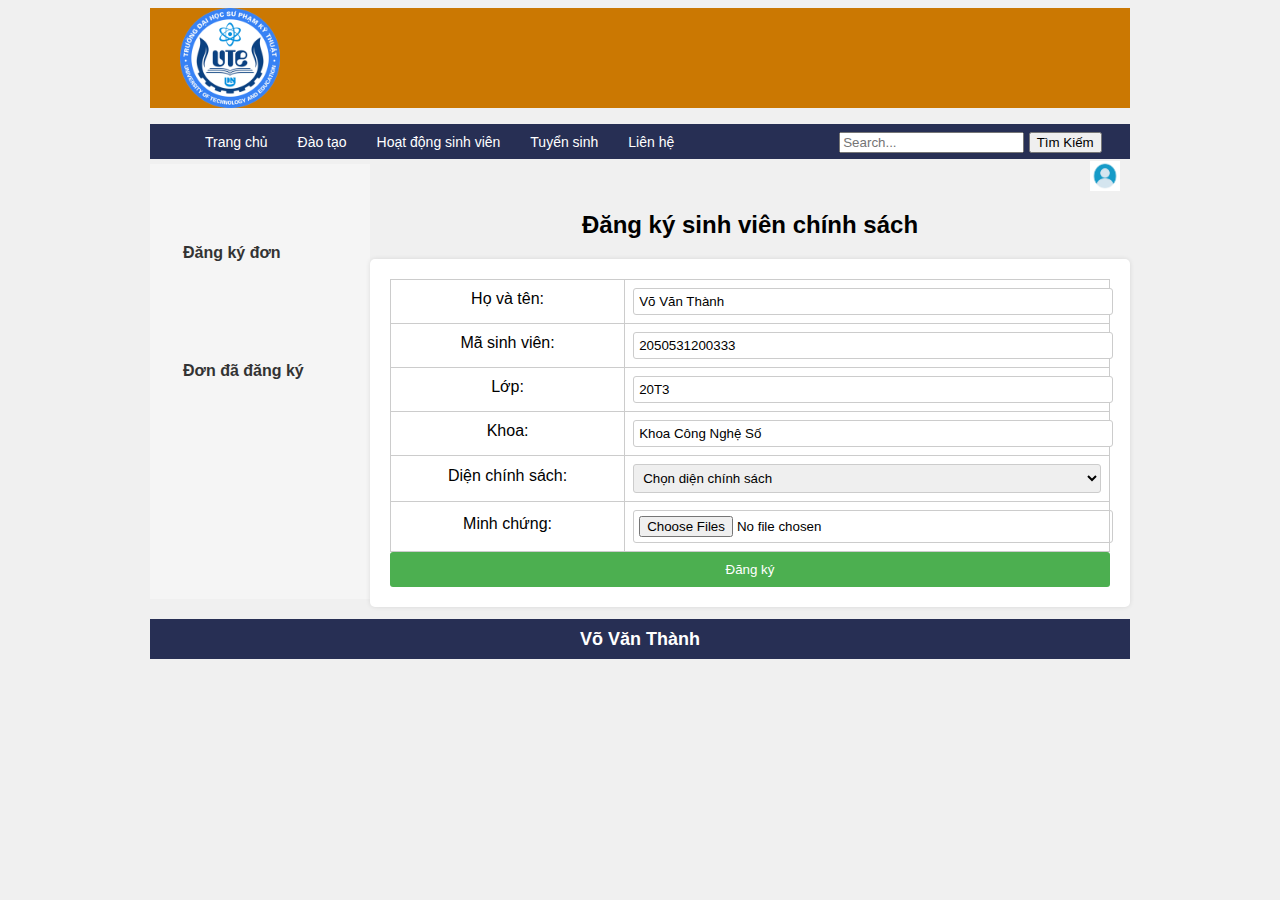
<file: dangky.html>
<!DOCTYPE html>
<html>
<head>
  <title>Đăng ký sinh viên chính sách</title>
  <link rel="stylesheet" type="text/css" href="styledangky.css">
  <style>
    /* CSS cho form xem các đơn đã đăng ký */
    #submittedForms {
      display: none;
    }
  </style>
  <script>
    function showRegistrationForm() {
      document.getElementById("registrationForm").style.display = "block";
      document.getElementById("submittedForms").style.display = "none";
    }

    function showSubmittedForms() {
      document.getElementById("registrationForm").style.display = "none";
      document.getElementById("submittedForms").style.display = "block";
    }

    document.addEventListener("DOMContentLoaded", function() {
      // Lắng nghe sự kiện khi nhấp vào "Đăng ký đơn" trong menu
      document.getElementById("btnBackToRegistration").addEventListener("click", function(event) {
        event.preventDefault(); // Ngăn chặn hành vi mặc định của thẻ <a>
        showRegistrationForm(); // Hiển thị giao diện "Đăng ký đơn"
      });

      // Lắng nghe sự kiện khi nhấp vào "Đơn đã đăng ký" trong menu
      document.getElementById("btnSubmittedForms").addEventListener("click", function(event) {
        event.preventDefault(); // Ngăn chặn hành vi mặc định của thẻ <a>
        showSubmittedForms(); // Hiển thị giao diện "Đơn đã đăng ký"
      });

      // Lắng nghe sự kiện khi nhấp vào "Đăng ký đơn" trong giao diện "Đơn đã đăng ký"
      
    });

  </script>

</head>

<body>
  <div class="container">
    <!-- Phần HTML còn lại của bạn -->

    <header>
      <a href="#"><img src="images/logo.png" alt=""></a>
    </header>

    <nav>
      <div class="menu">
        <ul>
          <li><a href="index.html">Trang chủ</a></li>
          <li><a href="#">Đào tạo</a></li>
          <li><a href="#">Hoạt động sinh viên</a>
            <ul class="menucon">
              <li><a href="#">Đăng ký môn học</a></li>
              <li><a href="#">Nộp học phí</a></li>
              <li><a href="dangky.html">Đăng ký thông tin diện chính sách</a></li>
              <li><a href="#">Xem thời khóa biểu</a></li>
            </ul>
          </li>
          <li><a href="#">Tuyển sinh</a></li>
          <li><a href="#">Liên hệ</a></li>
        </ul>
      </div>
      <div class="search">
        <input type="search" placeholder="Search...">
        <button>Tìm Kiếm</button>
      </div>
      <div class="profile">
				<img src="images/profile.png" alt="">
					<ul>
						<li><a href="profile.html">Profile</a></li>
						<li><a href="login.html">Đăng xuất</a></li>
					</ul>
			</div>
    </nav>

    <div id="menu">
      <ul>
        <li><a id="btnBackToRegistration" href="#" onclick="showRegistrationForm()">Đăng ký đơn</a></li>
        <li><a id="btnSubmittedForms" href="#" onclick="showSubmittedForms()">Đơn đã đăng ký</a></li>
      </ul>
    </div>

    <div id="tt">
      <div id="registrationForm">
        <h2>Đăng ký sinh viên chính sách</h2>
        <form>
          <table>
            <tr>
              <td><label for="name">Họ và tên:</label></td>
              <td><input type="text" id="name" name="name" required value="Võ Văn Thành"></td>
            </tr>
            <tr>
              <td><label for="student_id">Mã sinh viên:</label></td>
              <td><input type="text" id="student_id" name="student_id" required value="2050531200333"></td>
            </tr>
            <tr>
              <td><label for="class">Lớp:</label></td>
              <td><input type="text" id="class" name="class" required value="20T3"></td>
            </tr>
            <tr>
              <td><label for="faculty">Khoa:</label></td>
              <td><input type="text" id="faculty" name="faculty" required value="Khoa Công Nghệ Số"></td>
            </tr>
            <tr>
              <td><label for="policy_type">Diện chính sách:</label></td>
              <td>
                <select id="policy_type" name="policy_type" required>
                  <option value="">Chọn diện chính sách</option>
                  <option value="A">Hộ nghèo</option>
                  <option value="B">Con thương binh liệt sỹ</option>
                  <option value="C">Hộ cận nghèo</option>
                </select>
              </td>
            </tr>
            <tr>
              <td><label for="proof">Minh chứng:</label></td>
              <td><input type="file" id="proof" name="proof" accept="image/*" multiple required></td>
            </tr>
          </table>
          <input type="submit" value="Đăng ký">
        </form>
      </div>
      <div id="submittedForms">
        <h2>Các đơn đã đăng ký</h2>
        <table>
          <tr>
            <th>Mã đơn</th>
            <th>Diện chính sách</th>
            <th>Ngày đăng ký</th>
            <th>Trạng thái</th>
            <th>Thao tác</th>
          </tr>
          <tr>
            <td>D01</td>
            <td>Hộ nghèo</td>
            <td>01/06/2023</td>
            <td>1</td>
            <td>
              <button>Chi tiết</button>
              <button>Xóa</button>
            </td>
          </tr>
          <tr>
            <td>D02</td>
            <td>Con thương binh liệt sĩ</td>
            <td>02/06/2023</td>
            <td>3</td>
            <td>
              <button>Chi tiết</button>
              <button>Xóa</button>
            </td>
          </tr>
        </table>
      </div>
    </div>
    <div style="clear: both;"></div>
    <footer>
      Võ Văn Thành
    </footer>
  </div>
</body>
</html>
</file>
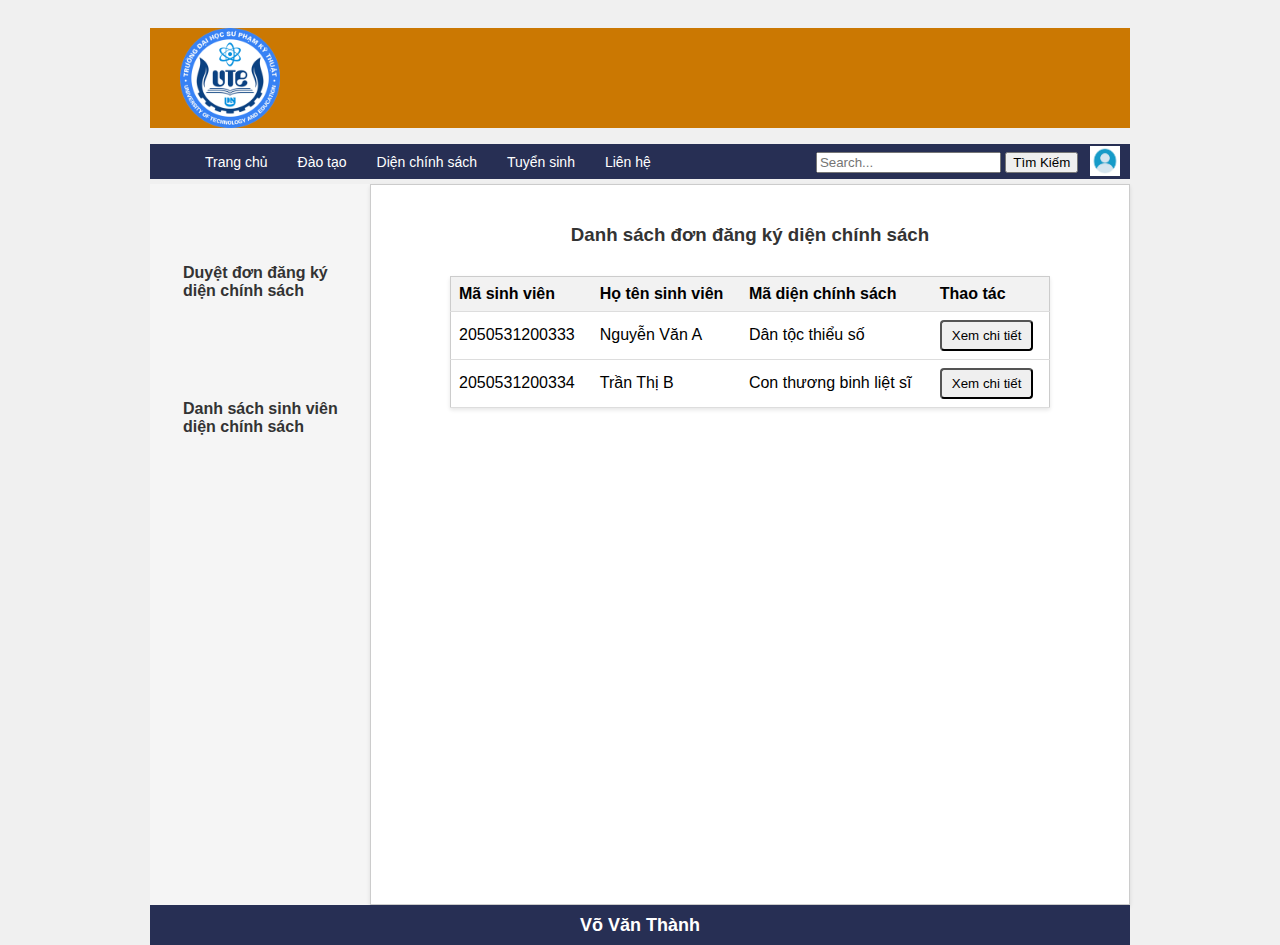
<file: dcsgvcn.html>
<!DOCTYPE html>
<html>
<head>
  <title>Đăng ký sinh viên chính sách</title>
  <link rel="stylesheet" type="text/css" href="styledcs.css">
  <style>
    /* CSS cho form xem các đơn đã đăng ký */
    
    #studentList {
      display: none;
    }
  </style>
  <script>
    // Hiển thị form quản lý diện chính sách
    

    // Hiển thị form xem các đơn đã đăng ký
    function showSubmittedForms() {
      document.getElementById("submittedForms").style.display = "block";
      document.getElementById("studentList").style.display = "none";
    }
    
    function showStudentList() {
    document.getElementById("submittedForms").style.display = "none";
    document.getElementById("studentList").style.display = "block";
  }

    // Xem chi tiết đơn đăng ký
    function viewDetails(studentId) {
      // TODO: Thực hiện hành động khi xem chi tiết đơn đăng ký
    }

    // Gửi form duyệt đơn đăng ký
    function submitForm() {
      // TODO: Thực hiện hành động khi gửi form duyệt đơn đăng ký
    }

  
  </script>

</head>

<body>
  <div class="container">

    <header>
      <a href="#"><img src="images/logo.png" alt=""></a>
    </header>

    <nav>
      <div class="menu">
        <ul>
          <li><a href="indextk.html">Trang chủ</a></li>
          <li><a href="#">Đào tạo</a></li>
          <li><a href="dcstk.html">Diện chính sách</a>  
          <li><a href="#">Tuyển sinh</a></li>
          <li><a href="#">Liên hệ</a></li>
        </ul>
      </div>
      <div class="search">
        <input type="search" placeholder="Search...">
        <button>Tìm Kiếm</button>
      </div>
      <div class="profile">
				<img src="images/profile.png" alt="">
					<ul>
						<li><a href="profilegvcn.html">Profile</a></li>
						<li><a href="login.html">Đăng xuất</a></li>
					</ul>
			</div>
    </nav>

    <div id="menu">
      <ul>
        <li><a href="#" onclick="showSubmittedForms()">Duyệt đơn đăng ký diện chính sách</a></li>
        <li><a href="#" onclick="showStudentList()">Danh sách sinh viên diện chính sách</a></li>
      </ul>
    </div>

    <div id="tt">
      <div class="container1">
        
    
        <div id="submittedForms">
          <h3>Danh sách đơn đăng ký diện chính sách</h3>
          <table>
            <thead>
              <tr>
                <th>Mã sinh viên</th>
                <th>Họ tên sinh viên</th>
                <th>Mã diện chính sách</th>
                <th>Thao tác</th>
              </tr>
            </thead>
            <tbody>
              <tr>
                <td>2050531200333</td>
                <td>Nguyễn Văn A</td>
                <td>Dân tộc thiểu số</td>
                <td>
                  <button class="detail-button" onclick="viewDetails('2050531200333')">Xem chi tiết</button>
                </td>
              </tr>
              <tr>
                <td>2050531200334</td>
                <td>Trần Thị B</td>
                <td>Con thương binh liệt sĩ</td>
                <td>
                  <button class="detail-button" onclick="viewDetails('2050531200334')">Xem chi tiết</button>
                </td>
              </tr>
            </tbody>
          </table>
        </div>
        <div id="studentList">
          <h3>Danh sách sinh viên diện chính sách</h3>
      
          <table id="studentTable">
            <tr>
              <tr>
              <td>1</td>
              <td>2050531200355</td>
              <td>Phạm Thị D</td>
              <td>20T3</td>
              <td>Hộ cận nghèo</td>
            </tr>
            <tr>
              <td>2</td>
              <td>2050531100311</td>
              <td>Hoàng Văn E</td>
              <td>20T3</td>
              <td>Dân tộc thiểu số</td>
            </tr>
          </table>
      </div>
    </div>
    <footer>
      Võ Văn Thành
    </footer>
  </div>
</body>
</html>
</file>
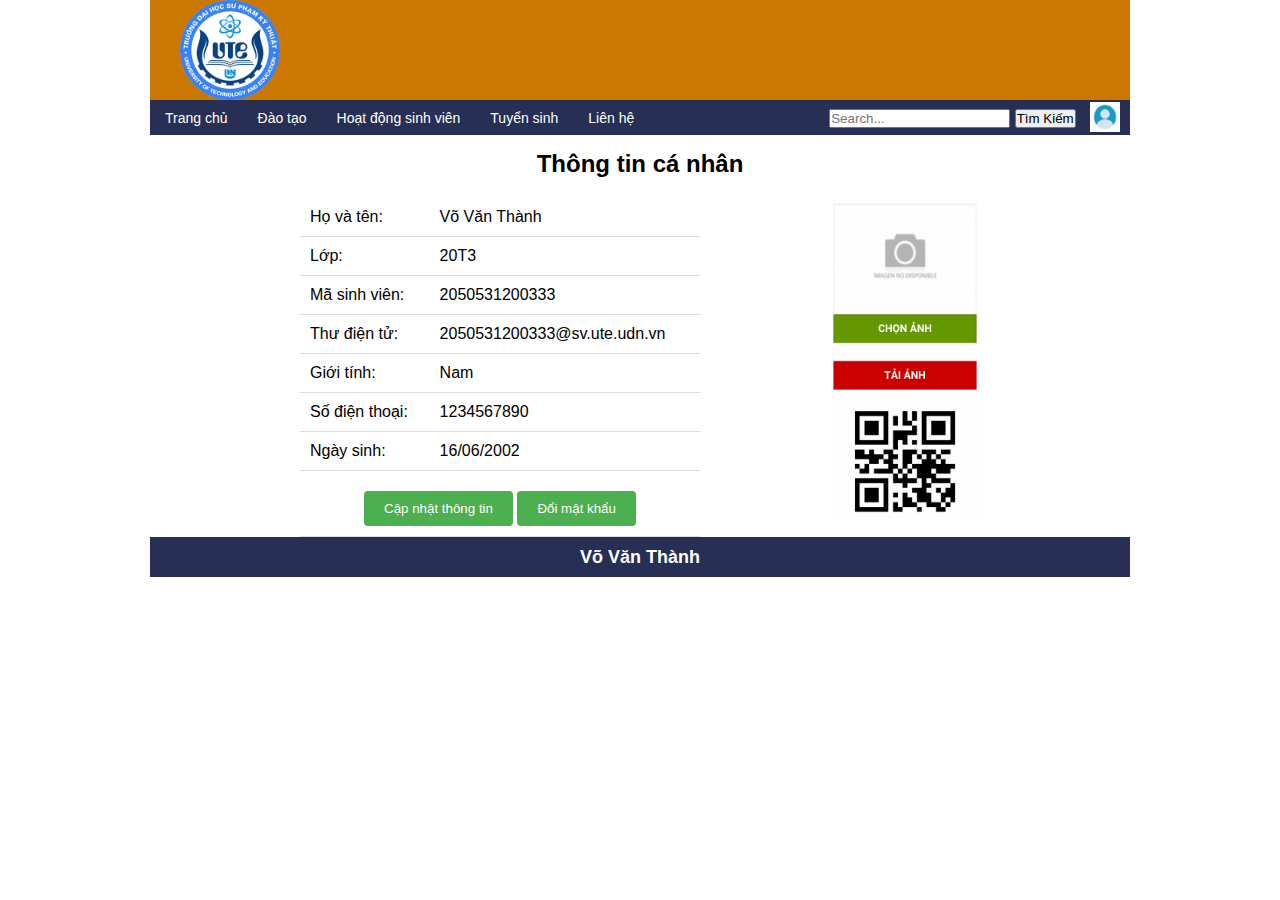
<file: profile.html>
<!DOCTYPE html>
<html lang="en">

<head>
  <meta charset="UTF-8">
  <title>QuanLySinhVienThuocDienChinhSach</title>
  
  <link rel="stylesheet" href="style.css">
  <link rel="stylesheet" href="profile.css">
  <style>
    .change-password-form {
      display: none;
      position: absolute;
      top: 0;
      left: 0;
      width: 100%;
      height: 100%;
      background-color: rgba(0, 0, 0, 0.7);
      z-index: 2;
      display: flex;
      justify-content: center;
      align-items: center;
    }
    
    .change-password-form form {
      background-color: white;
      padding: 20px;
      border-radius: 5px;
      box-shadow: 0 0 10px rgba(0, 0, 0, 0.3);
      display: flex;
      flex-direction: column;
      align-items: center;
    }
  </style>
  <script>
    function showChangePasswordForm() {
      var changePasswordForm = document.querySelector('.change-password-form');
      changePasswordForm.style.display = "flex";
    }
    
    function hideChangePasswordForm() {
      var changePasswordForm = document.querySelector('.change-password-form');
      changePasswordForm.style.display = "none";
    }
  </script>
  
</head>

<body>
  <div class="container">
    <header>
      <a href="#"><img src="images/logo.png" alt=""></a>
    </header>
    <nav>
      <div class="menu">
        <ul>
          <li><a href="index.html">Trang chủ</a></li>
          <li><a href="#">Đào tạo</a></li>
          <li><a href="#">Hoạt động sinh viên</a>
            <ul class="menucon">
              <li><a href="#">Đăng ký môn học</a></li>
              <li><a href="#">Nộp học phí</a></li>
              <li><a href="dangky.html">Đăng ký thông tin diện chính sách</a></li>
              <li><a href="#">Xem thời khóa biểu</a></li>
            </ul>	
          </li>
          <li><a href="#">Tuyển sinh</a></li>
          <li><a href="#">Liên hệ</a></li>
        </ul>
      </div>
      <div class="search">
        <input type="search" placeholder="Search...">
        <button>Tìm Kiếm</button>
      </div>
      <div class="profile">
				<img src="images/profile.png" alt="">
					<ul>
						<li><a href="profile.html">Profile</a></li>
						<li><a href="login.html">Đăng xuất</a></li>
					</ul>
			</div>
      
    </nav>
    <div class="profile">
      <h2>Thông tin cá nhân</h2>
      <div class="profile-info">
        <img src="images/upimg.png" alt="">
        <table>
          <tr>
            <td>Họ và tên:</td>
            <td contenteditable="true">Võ Văn Thành</td>
          </tr>
          <tr>
            <td>Lớp:</td>
            <td contenteditable="true">20T3</td>
          </tr>
          <tr>
            <td>Mã sinh viên:</td>
            <td contenteditable="true">2050531200333</td>
          </tr>
          <tr>
            <td>Thư điện tử:</td>
            <td contenteditable="true">2050531200333@sv.ute.udn.vn</td>
          </tr>
          <tr>
            <td>Giới tính:</td>
            <td contenteditable="true">Nam</td>
          </tr>
          <tr>
            <td>Số điện thoại:</td>
            <td contenteditable="true">1234567890</td>
          </tr>
          <tr>
            <td>Ngày sinh:</td>
            <td contenteditable="true">16/06/2002</td>
          </tr>
          <tr>
            <td colspan="2" class="button-row">
              <button class="button" id="update-info-btn">Cập nhật thông tin</button>
              <button class="button" onclick="showChangePasswordForm()">Đổi mật khẩu</button>
            </td>
          </tr>
        </table>
      </div>
    </div>

    
    <div class="change-password-form" style="display: none;">
      <form>
        <h2>Đổi mật khẩu</h2>
        <label for="current-password">Mật khẩu hiện tại:</label>
        <input type="password" id="current-password" name="current-password">
        
        <label for="new-password">Mật khẩu mới:</label>
        <input type="password" id="new-password" name="new-password">
        
        <label for="confirm-password">Xác nhận mật khẩu:</label>
        <input type="password" id="confirm-password" name="confirm-password">
        
        <button class="button" type="submit" onclick="hideChangePasswordForm()">Lưu mật khẩu</button>
        <button class="button" type="button" onclick="hideChangePasswordForm()">Hủy</button>
      </form>
    </div>

    <footer>
      Võ Văn Thành
    </footer>
    
</body>

</html>
</file>
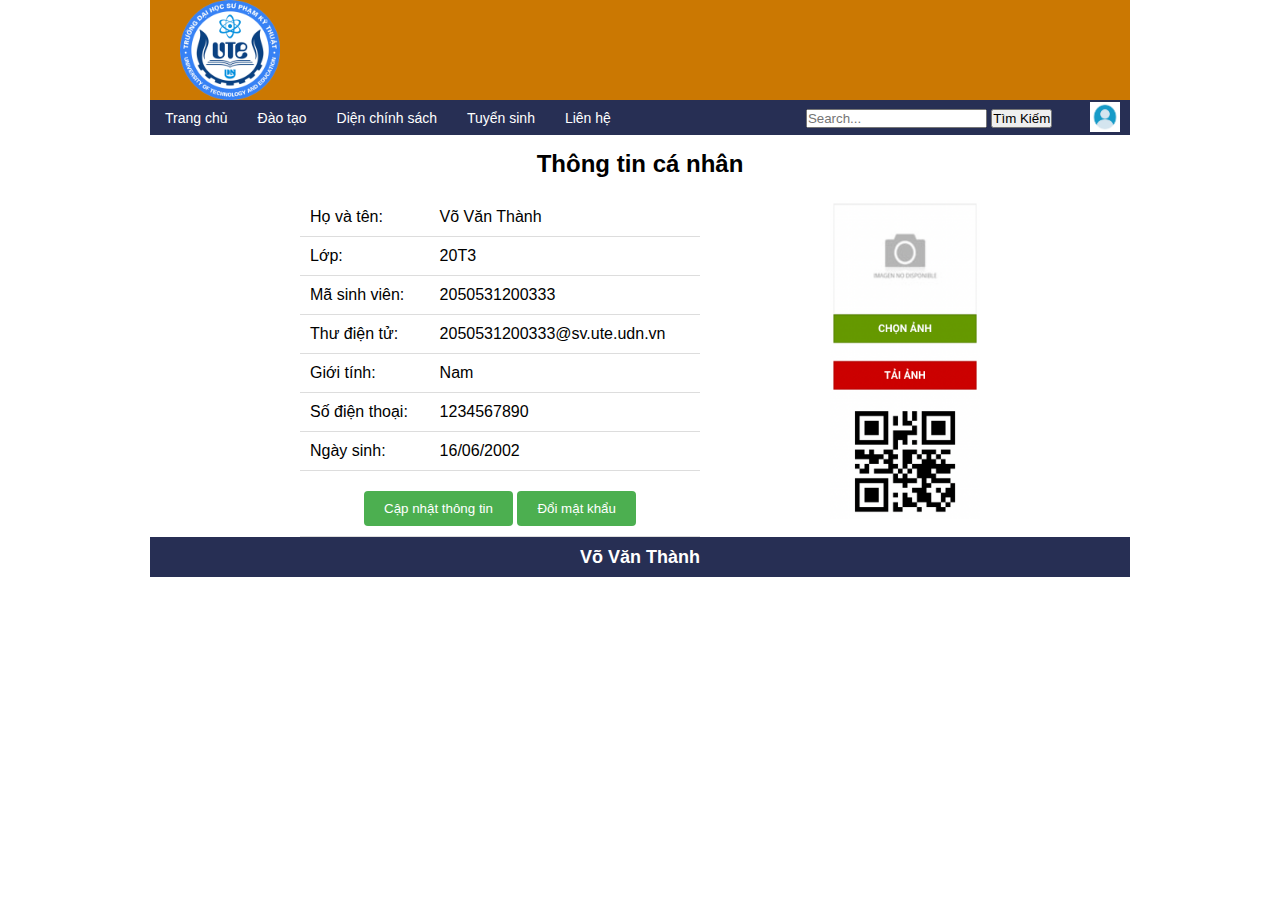
<file: profilectsv.html>
<!DOCTYPE html>
<html lang="en">

<head>
  <meta charset="UTF-8">
  <title>QuanLySinhVienThuocDienChinhSach</title>
  
  <link rel="stylesheet" href="style.css">
  <link rel="stylesheet" href="profile.css">
  <style>
    .change-password-form {
      display: none;
      position: absolute;
      top: 0;
      left: 0;
      width: 100%;
      height: 100%;
      background-color: rgba(0, 0, 0, 0.7);
      z-index: 2;
      display: flex;
      justify-content: center;
      align-items: center;
    }
    
    .change-password-form form {
      background-color: white;
      padding: 20px;
      border-radius: 5px;
      box-shadow: 0 0 10px rgba(0, 0, 0, 0.3);
      display: flex;
      flex-direction: column;
      align-items: center;
    }
  </style>
  <script>
    function showChangePasswordForm() {
      var changePasswordForm = document.querySelector('.change-password-form');
      changePasswordForm.style.display = "flex";
    }
    
    function hideChangePasswordForm() {
      var changePasswordForm = document.querySelector('.change-password-form');
      changePasswordForm.style.display = "none";
    }
  </script>
  
</head>

<body>
  <div class="container">
    <header>
      <a href="#"><img src="images/logo.png" alt=""></a>
    </header>
    <nav>
        <div class="menu">
          <ul>
            <li><a href="indexctsv.html">Trang chủ</a></li>
            <li><a href="#">Đào tạo</a></li>
            <li><a href="dcsctsv.html">Diện chính sách</a>  
            <li><a href="#">Tuyển sinh</a></li>
            <li><a href="#">Liên hệ</a></li>
          </ul>
        </div>
        <div class="search">
          <input type="search" placeholder="Search...">
          <button>Tìm Kiếm</button>
        </div>
        <div class="profile">
                  <img src="images/profile.png" alt="">
                      <ul>
                          <li><a href="profile.html">Profile</a></li>
                          <li><a href="login.html">Đăng xuất</a></li>
                      </ul>
              </div>
      </nav>
    <div class="profile">
      <h2>Thông tin cá nhân</h2>
      <div class="profile-info">
        <img src="images/upimg.png" alt="">
        <table>
          <tr>
            <td>Họ và tên:</td>
            <td contenteditable="true">Võ Văn Thành</td>
          </tr>
          <tr>
            <td>Lớp:</td>
            <td contenteditable="true">20T3</td>
          </tr>
          <tr>
            <td>Mã sinh viên:</td>
            <td contenteditable="true">2050531200333</td>
          </tr>
          <tr>
            <td>Thư điện tử:</td>
            <td contenteditable="true">2050531200333@sv.ute.udn.vn</td>
          </tr>
          <tr>
            <td>Giới tính:</td>
            <td contenteditable="true">Nam</td>
          </tr>
          <tr>
            <td>Số điện thoại:</td>
            <td contenteditable="true">1234567890</td>
          </tr>
          <tr>
            <td>Ngày sinh:</td>
            <td contenteditable="true">16/06/2002</td>
          </tr>
          <tr>
            <td colspan="2" class="button-row">
              <button class="button" id="update-info-btn">Cập nhật thông tin</button>
              <button class="button" onclick="showChangePasswordForm()">Đổi mật khẩu</button>
            </td>
          </tr>
        </table>
      </div>
    </div>

    
    <div class="change-password-form" style="display: none;">
      <form>
        <h2>Đổi mật khẩu</h2>
        <label for="current-password">Mật khẩu hiện tại:</label>
        <input type="password" id="current-password" name="current-password">
        
        <label for="new-password">Mật khẩu mới:</label>
        <input type="password" id="new-password" name="new-password">
        
        <label for="confirm-password">Xác nhận mật khẩu:</label>
        <input type="password" id="confirm-password" name="confirm-password">
        
        <button class="button" type="submit" onclick="hideChangePasswordForm()">Lưu mật khẩu</button>
        <button class="button" type="button" onclick="hideChangePasswordForm()">Hủy</button>
      </form>
    </div>

    <footer>
      Võ Văn Thành
    </footer>
    
</body>

</html>
</file>
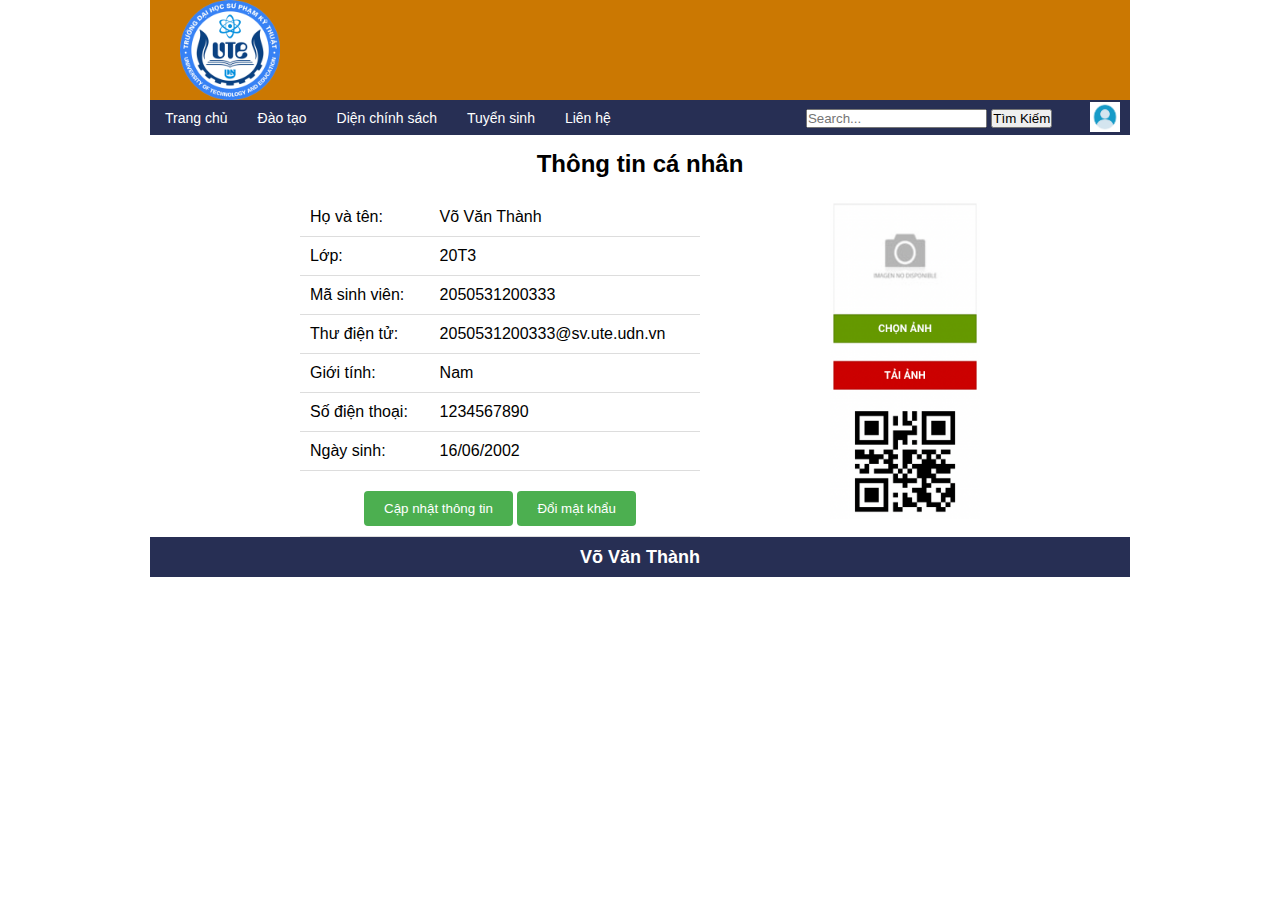
<file: profilegvcn.html>
<!DOCTYPE html>
<html lang="en">

<head>
  <meta charset="UTF-8">
  <title>QuanLySinhVienThuocDienChinhSach</title>
  
  <link rel="stylesheet" href="style.css">
  <link rel="stylesheet" href="profile.css">
  <style>
    .change-password-form {
      display: none;
      position: absolute;
      top: 0;
      left: 0;
      width: 100%;
      height: 100%;
      background-color: rgba(0, 0, 0, 0.7);
      z-index: 2;
      display: flex;
      justify-content: center;
      align-items: center;
    }
    
    .change-password-form form {
      background-color: white;
      padding: 20px;
      border-radius: 5px;
      box-shadow: 0 0 10px rgba(0, 0, 0, 0.3);
      display: flex;
      flex-direction: column;
      align-items: center;
    }
  </style>
  <script>
    function showChangePasswordForm() {
      var changePasswordForm = document.querySelector('.change-password-form');
      changePasswordForm.style.display = "flex";
    }
    
    function hideChangePasswordForm() {
      var changePasswordForm = document.querySelector('.change-password-form');
      changePasswordForm.style.display = "none";
    }
  </script>
  
</head>

<body>
  <div class="container">
    <header>
      <a href="#"><img src="images/logo.png" alt=""></a>
    </header>
    <nav>
        <div class="menu">
          <ul>
            <li><a href="indexgvcn.html">Trang chủ</a></li>
            <li><a href="#">Đào tạo</a></li>
            <li><a href="dcstk.html">Diện chính sách</a>  
            <li><a href="#">Tuyển sinh</a></li>
            <li><a href="#">Liên hệ</a></li>
          </ul>
        </div>
        <div class="search">
          <input type="search" placeholder="Search...">
          <button>Tìm Kiếm</button>
        </div>
        <div class="profile">
                  <img src="images/profile.png" alt="">
                      <ul>
                          <li><a href="profile.html">Profile</a></li>
                          <li><a href="login.html">Đăng xuất</a></li>
                      </ul>
              </div>
      </nav>
    <div class="profile">
      <h2>Thông tin cá nhân</h2>
      <div class="profile-info">
        <img src="images/upimg.png" alt="">
        <table>
          <tr>
            <td>Họ và tên:</td>
            <td contenteditable="true">Võ Văn Thành</td>
          </tr>
          <tr>
            <td>Lớp:</td>
            <td contenteditable="true">20T3</td>
          </tr>
          <tr>
            <td>Mã sinh viên:</td>
            <td contenteditable="true">2050531200333</td>
          </tr>
          <tr>
            <td>Thư điện tử:</td>
            <td contenteditable="true">2050531200333@sv.ute.udn.vn</td>
          </tr>
          <tr>
            <td>Giới tính:</td>
            <td contenteditable="true">Nam</td>
          </tr>
          <tr>
            <td>Số điện thoại:</td>
            <td contenteditable="true">1234567890</td>
          </tr>
          <tr>
            <td>Ngày sinh:</td>
            <td contenteditable="true">16/06/2002</td>
          </tr>
          <tr>
            <td colspan="2" class="button-row">
              <button class="button" id="update-info-btn">Cập nhật thông tin</button>
              <button class="button" onclick="showChangePasswordForm()">Đổi mật khẩu</button>
            </td>
          </tr>
        </table>
      </div>
    </div>

    
    <div class="change-password-form" style="display: none;">
      <form>
        <h2>Đổi mật khẩu</h2>
        <label for="current-password">Mật khẩu hiện tại:</label>
        <input type="password" id="current-password" name="current-password">
        
        <label for="new-password">Mật khẩu mới:</label>
        <input type="password" id="new-password" name="new-password">
        
        <label for="confirm-password">Xác nhận mật khẩu:</label>
        <input type="password" id="confirm-password" name="confirm-password">
        
        <button class="button" type="submit" onclick="hideChangePasswordForm()">Lưu mật khẩu</button>
        <button class="button" type="button" onclick="hideChangePasswordForm()">Hủy</button>
      </form>
    </div>

    <footer>
      Võ Văn Thành
    </footer>
    
</body>

</html>
</file>
<file: styledangky.css>
body {
  font-family: Arial, sans-serif;
  background-color: #f0f0f0;
}

.container{
width: 980px;
margin: 0 auto;
}
header{
height: 100px;
background: #cb7802;
}
header img{
padding-left: 30px;
width: 100px;
height: 100px;
}
header a{
text-align: center;
text-transform: uppercase;
}
nav{
height: 35px;
background: #272f54;
margin-bottom: 5px;
}
nav .menu ul{
list-style: none;
}
nav .menu ul li{
float: left;
line-height: 35px;
padding: 0 15px;
position: relative;
}
nav .menu ul li:last-child{
border: none;
}
nav .menu ul li a{
color: #fff; 
font-size: 14px;
text-decoration: none;
}
nav .menu ul li ul.menucon{
position: absolute;
background-color: #07ff03;
list-style: 5px;
width: 190px;
display: none;
}
nav .menu ul li:hover ul.menucon{
display: block;
}
nav .menu ul li ul.menucon li{
float: left;
width: 170px;
line-height: 35px;
padding: 0 10px;
border-bottom: 1px solid #fff;

}
nav .menu ul li ul.menucon li:hover{
background-color: yellow;
}

nav .menu ul li ul.menuc li a{
color: #fff; 
font-size: 14px;
text-decoration: none;
}
nav .search{
line-height: 35px;
float: left;
margin-left: 150px;

}
.profile img{
margin-top: 2px;
width: 30px;
height: 30px;
float: right;
margin-right: 10px;

}
.profile ul{
  position: absolute;
  background-color: #095108;
  list-style: none;
  width: 80px;
  display: none;
  margin-left: 860px;
  margin-top: 30px;
}
.profile:hover ul{
  display: block;
}
.profile ul li{
  float: left;
  width: 80px;
  line-height: 35px;
  padding: 0 10px;
  border-bottom: 1px solid #fff;
}
.profile ul li:hover{
  background-color: rgb(106, 106, 24);
}
.profile ul li a{
  color: #fff; 
  font-size: 14px;
  text-decoration: none;
}
/* #menu{
width: 300px;
height: 415px;
float: left;
background-color: #ccc;
}
#menu ul li{
list-style: none;
padding-top: 50px;
}
#menu ul li a{
text-decoration: none;
padding: 20px;
padding-top: 20px;

}
#menu ul li #btnSubmittedForms{
  padding: 20px;
} */
#menu {
  width: 200px;
  background-color: #f5f5f5;
  padding: 10px;
  margin-bottom: 20px;
  float: left;
  height: 415px;
}

#menu ul {
  list-style-type: none;
  margin: 0;
  padding: 0;
}

#menu ul li {
  margin-bottom: 10px;
  padding-top: 50px;
}

#menu ul li a {
  text-decoration: none;
  color: #333;
  font-size: 16px;
  font-weight: bold;
  display: block;
  padding: 20px;
  border-left: 3px solid transparent;
  transition: border-left 0.3s ease-in-out;
  padding-top: 20px;
}

#menu ul li a:hover {
  border-left: 3px solid #333;
}
#tt{
width:760px ;
height: auto;
float: left;
}
h2 {
text-align: center;
}

form {
  text-align:center;
max-width: auto;
margin: 0 auto;
background-color: #fff;
padding: 20px;
border-radius: 5px;
box-shadow: 0 0 5px rgba(0, 0, 0, 0.1);
}

table {
width: 100%;
border-collapse: collapse;
}

td {
padding: 8px;
border: 1px solid #ccc;
}

label {
display: block;
margin-bottom: 5px;
}

input[type="text"],
select,
input[type="file"] {
width: 100%;
padding: 5px;
border-radius: 3px;
border: 1px solid #ccc;
}

input[type="submit"] {
width: 100%;
padding: 10px;
background-color: #4caf50;
color: #fff;
border: none;
border-radius: 3px;
cursor: pointer;
}

input[type="submit"]:hover {
background-color: #45a049;
}

.table-container {
margin-top: 20px;
}

#submittedForms {
display: none;
}
footer{
  height: 40px;
  background: #272f54;
  line-height: 40px;
  text-align: center;
  color: #fff;
  font-size: 18px;
  font-weight: bold;
}
</file>
<file: styledcs.css>
body {
    font-family: Arial, sans-serif;
    background-color: #f0f0f0;
    padding: 20px;
    }

    .container{
    width: 980px;
    margin: 0 auto;
    }
    header{
    height: 100px;
    background: #cb7802;
    }
    header img{
    padding-left: 30px;
    width: 100px;
    height: 100px;
    }
    header a{
    text-align: center;
    text-transform: uppercase;
    }
    nav{
    height: 35px;
    background: #272f54;
    margin-bottom: 5px;
    }
    nav .menu ul{
    list-style: none;
    }
    nav .menu ul li{
    float: left;
    line-height: 35px;
    padding: 0 15px;
    position: relative;
    }
    nav .menu ul li:last-child{
    border: none;
    }
    nav .menu ul li a{
    color: #fff; 
    font-size: 14px;
    text-decoration: none;
    }
    nav .search{
    line-height: 35px;
    float: left;
    margin-left: 150px;

    }
    .profile img{
    margin-top: 2px;
    width: 30px;
    height: 30px;
    float: right;
    margin-right: 10px;

    }
    .profile ul{
      position: absolute;
      background-color: #095108;
      list-style: none;
      width: 100px;
      display: none;
      margin-left: 860px;
      margin-top: 30px;
  }
  .profile:hover ul{
      display: block;
  }
  .profile ul li{
      float: left;
      width: 80px;
      line-height: 35px;
      padding: 0 10px;
      border-bottom: 1px solid #fff;
  }
  .profile ul li:hover{
      background-color: rgb(106, 106, 24);
  }
  .profile ul li a{
      color: #fff; 
      font-size: 14px;
      text-decoration: none;
  }
    /* #menu{
    width: 260px;
    height: 720px;
    float: left;
    background-color: #ccc;
    }
    #menu ul li{
    list-style: none;
    padding-top: 50px;
    }
    #menu ul li a{
    text-decoration: none;
    padding: 20px;
    padding-top: 20px;
    } */
    /* CSS cho phần menu */
/* CSS cho phần menu dọc */
#menu {
    width: 200px;
    background-color: #f5f5f5;
    padding: 10px;
    margin-bottom: 20px;
    float: left;
    height: 720px;
  }
  
  #menu ul {
    list-style-type: none;
    margin: 0;
    padding: 0;
  }
  
  #menu ul li {
    margin-bottom: 10px;
    padding-top: 50px;
  }
  
  #menu ul li a {
    text-decoration: none;
    color: #333;
    font-size: 16px;
    font-weight: bold;
    display: block;
    padding: 20px;
    border-left: 3px solid transparent;
    transition: border-left 0.3s ease-in-out;
    padding-top: 20px;
  }
  
  #menu ul li a:hover {
    border-left: 3px solid #333;
  }
  
  
    #tt{
    width:760px ;
    height: auto;
    float: left;
    }
    #tt .container1 {
    max-width: 760px;
    margin: 0 auto;
    background-color: #fff;
    border: 1px solid #ccc;
    box-shadow: 0 2px 4px rgba(0, 0, 0, 0.1);
    padding: 20px;
    height: 679px;
    }

    h2 {
    text-align: center;
    margin-top: 0;
    }

    .policy-list {
    margin-top: 30px;
    }

    .policy-list table {
    width: 100%;
    border-collapse: collapse;
    }

    .policy-list th, .policy-list td {
    padding: 12px;
    text-align: left;
    border-bottom: 1px solid #ccc;
    }

    .policy-list th {
    background-color: #f2f2f2;
    font-weight: bold;
    }

    .policy-list td:last-child {
    text-align: center;
    }

    .policy-form {
    margin-top: 30px;
    }

    .policy-form h3 {
    margin-top: 0;
    margin-bottom: 10px;
    text-align: center;
    }

    .policy-form label {
    display: block;
    margin-bottom: 8px;
    }

    .policy-form input[type="text"],
    .policy-form textarea {
    width: 100%;
    padding: 8px;
    border: 1px solid #ccc;
    border-radius: 4px;
    resize: vertical;
    }

    .policy-form button {
    margin-top: 10px;
    padding: 8px 16px;
    background-color: #4caf50;
    color: #fff;
    border: none;
    border-radius: 4px;
    cursor: pointer;
    }

    .policy-form button[type="submit"] {
    background-color: #428bca;
    }

    .policy-form button[type="submit"]:hover,
    .policy-form button[type="submit"]:focus,
    .policy-form button[type="submit"]:active {
    background-color: #3071a9;
    }

    .policy-form button[type="reset"] {
    background-color: #ccc;
    margin-left: 10px;
    }

    .policy-form button[type="reset"]:hover,
    .policy-form button[type="reset"]:focus,
    .policy-form button[type="reset"]:active {
    background-color: #b3b3b3;
    }
    table {
    margin: 30px auto;
    border-collapse: collapse;
    width: 600px;
    background-color: #fff;
    border: 1px solid #ccc;
    box-shadow: 0 2px 4px rgba(0, 0, 0, 0.1);
    }
    th, td {
    padding: 8px;
    text-align: left;
    border-bottom: 1px solid #ddd;
    }
    th {
    background-color: #f2f2f2;
    font-weight: bold;
    }
    .detail-button {
    padding: 6px 10px;
    border-radius: 4px;
    }
    #studentList {
    margin-top: 20px;
    }

    #studentTable {
    width: 100%;
    border-collapse: collapse;
    background-color: #f2f2f2;
    border-radius: 5px;
    }

    #studentTable th,
    #studentTable td {
    border: 1px solid #ccc;
    padding: 8px;
    text-align: left;
    }

    #studentTable th {
    background-color: #ddd;
    }

    #studentTable tr:nth-child(even) {
    background-color: #f9f9f9;
    }

    #studentTable tr:hover {
    background-color: #eaeaea;
    }

    h3 {
    color: #333;
    text-align: center;
    }
    footer{
    height: 40px;
    background: #272f54;
    line-height: 40px;
    text-align: center;
    color: #fff;
    font-size: 18px;
    font-weight: bold;
    width: 980px;
    float: right;
    }
</file>
<file: style.css>
*{
    padding: 0;
    margin: 0;
    font-family: "Roboto",sans-serif;
}
.container{
    width: 980px;
    margin: 0 auto;
}
header{
    height: 100px;
    background: #cb7802;
}
header img{
    padding-left: 30px;
    width: 100px;
    height: 100px;
}
header a{
    text-align: center;
    margin-bottom: 10px;

}
nav{
    height: 35px;
    background: #272f54;
    margin-bottom: 5px;
}

nav .menu ul{
    list-style: none;
}
nav .menu ul li{
    float: left;
    line-height: 35px;
    padding: 0 15px;
    position: relative;
}
nav .menu ul li:last-child{
    border: none;
}
nav .menu ul li a{
   color: #fff; 
   font-size: 14px;
   text-decoration: none;
}
nav .menu ul li ul.menucon{
    position: absolute;
    background-color: #095108;
    list-style: 5px;
    width: 190px;
    display: none;
}
nav .menu ul li:hover ul.menucon{
    display: block;
}
nav .menu ul li ul.menucon li{
    float: left;
    width: 170px;
    line-height: 35px;
    padding: 0 10px;
    border-bottom: 1px solid #fff;

}
nav .menu ul li ul.menucon li:hover{
    background-color: rgb(106, 106, 24);
}

nav .menu ul li ul.menuc li a{
    color: #fff; 
    font-size: 14px;
    text-decoration: none;
}

nav .search{
    line-height: 35px;
    float: left;
    margin-left: 180px;

}
.profile img{
    margin-top: 2px;
    width: 30px;
    height: 30px;
    float: right;
    margin-right: 10px;

}
.profile ul{
    position: absolute;
    background-color: #095108;
    list-style: none;
    width: 100px;
    display: none;
    margin-left: 880px;
    margin-top: 30px;
}
.profile:hover ul{
    display: block;
}
.profile ul li{
    float: left;
    width: 80px;
    line-height: 35px;
    padding: 0 10px;
    border-bottom: 1px solid #fff;
}
.profile ul li:hover{
    background-color: rgb(106, 106, 24);
}
.profile ul li a{
    color: #fff; 
    font-size: 14px;
    text-decoration: none;
}
#slide img{
    width: 980px;
    height: 120px;
}
article h3{
    text-align: center;
    padding: 15px 0;
    color: #272f54;
    font-size: 20px;
    text-transform: uppercase;
    font-weight: bold;
}
article .new_list .new_item{
    width: 28%;
    padding: 12px;
    float: left;
    border: 1px solid #ccc;
    margin-right: 4%;
}
article .new_list .new_item h4{
    font-size: 16px;
    color: #cb7802;
}
article .new_list .new_item img{
    margin: 10px auto;
    width: 270px;
}
article .new_list .new_item content{
    font-size: 13px;
}
footer{
    height: 40px;
    background: #272f54;
    line-height: 40px;
    text-align: center;
    color: #fff;
    font-size: 18px;
    font-weight: bold;
}
#fix{
    margin-right: 0;
}
</file>
<file: profile.css>
.profile {
  position: relative;
}
.profile ul{
  position: absolute;
  background-color: #095108;
  list-style: none;
  width: 100px;
  display: none;
  margin-left: 880px;
  margin-top: 30px;
}
.profile:hover ul{
  display: block;
}
.profile ul li{
  float: left;
  width: 80px;
  line-height: 35px;
  padding: 0 10px;
  border-bottom: 1px solid #fff;
}
.profile ul li:hover{
  background-color: rgb(106, 106, 24);
}
.profile ul li a{
  color: #fff; 
  font-size: 14px;
  text-decoration: none;
}
.profile h2 {
  text-align: center;
  padding-top: 10px;
}

.profile-info img {
  width: 150px;
  height: auto;
  margin-right: 150px;
  margin-bottom: 10px;
}

.profile table {
  width: 400px;
  border-collapse: collapse;
  text-align: center;
  margin-top: 20px;
  margin-left: 150px;
}

th,
td {
  padding: 10px;
  text-align: left;
  border-bottom: 1px solid #ddd;
}

th {
  background-color: #f2f2f2;
}

.button-row {
  text-align: center;
  position: relative;
}

.button {
  padding: 10px 20px;
  background-color: #4caf50;
  color: white;
  border: none;
  border-radius: 4px;
  cursor: pointer;
  margin-top: 10px;
}

.change-password-form {
  display: none;
  position: absolute;
  top: 0;
  left: 0;
  width: 100%;
  height: 100%;
  background-color: rgba(0, 0, 0, 0.7);
  z-index: 2;
  display: flex;
  justify-content: center;
  align-items: center;
}

.change-password-form form {
  background-color: white;
  padding: 20px;
  border-radius: 5px;
  box-shadow: 0 0 10px rgba(0, 0, 0, 0.3);
  display: flex;
  flex-direction: column;
  align-items: center;
}

.change-password-form label {
  margin-top: 10px;
}

.change-password-form input {
  padding: 5px;
  margin-top: 5px;
}

.change-password-form button {
  margin-top: 10px;
}
</file>
